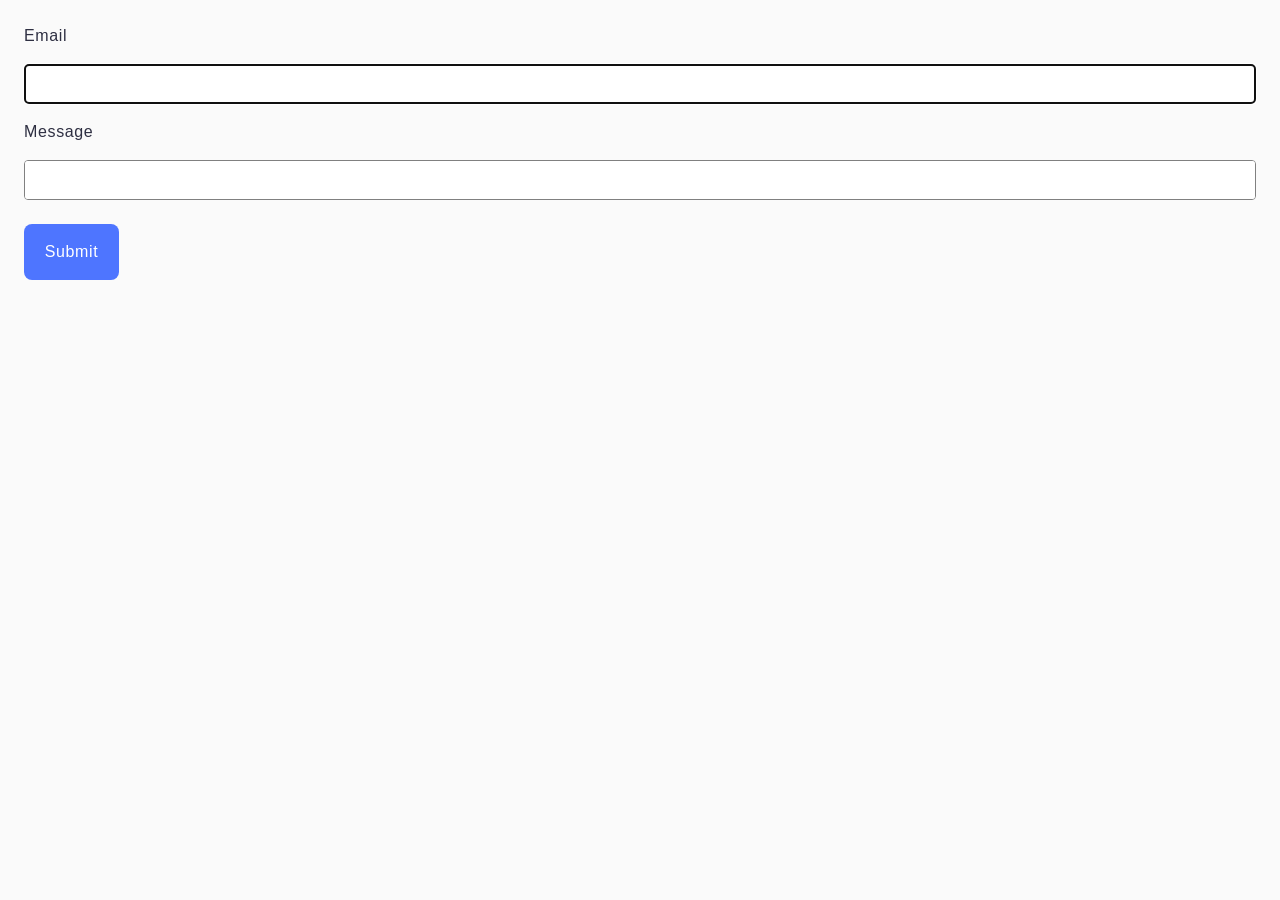
<file: src/2-form.html>
<!doctype html>
<html lang="en">
  <head>
    <meta charset="UTF-8" />
    <meta name="viewport" content="width=device-width, initial-scale=1.0" />
    <title>Document</title>
    <link rel="stylesheet" href="./css/form-styles.css" />
  </head>
  <body>
    <form class="feedback-form" autocomplete="off">
      <label>
        Email
        <input type="email" name="email" autofocus />
      </label>
      <label>
        Message
        <textarea name="message" rows="8"></textarea>
      </label>
      <button type="submit">Submit</button>
    </form>
    <script src="./js/2-form.js" type="module"></script>
  </body>
</html>
</file>
<file: src/css/form-styles.css>
*,
*::before,
*::after {
    box-sizing: border-box;
}

body {
    margin: 0px auto;
    font-family: -apple-system, BlinkMacSystemFont, 'Segoe UI', Roboto, Oxygen,
        Ubuntu, Cantarell, 'Open Sans', 'Helvetica Neue', sans-serif;
    -webkit-font-smoothing: antialiased;
    -moz-osx-font-smoothing: grayscale;
    background-color: #fafafa;
    color: #212121;
    line-height: 1.5;
    width: 100%;
    
}

.feedback-form {
    display: flex;
    flex-direction: column;
    gap: 16px;
    padding: 24px;
}

.feedback-form label {
    display: flex;
    flex-direction: column;
    gap: 16px;
    font-weight: 400;
    font-size: 16px;

    /* line-height: 24px; */
    line-height: 1.5;
    letter-spacing: 0.04em;
    color: #2e2f42;
}



.feedback-form input {
    width: 100%;
    height: 40px;
    padding: 8px;
    border: 1px solid #808080;
    border-radius: 4px;

    font-weight: 400;
    font-size: 16px;

    /* line-height: 24px; */
    line-height: 1.5;
    letter-spacing: 0.04em;
    color: #2e2f42;
}

.feedback-form input:hover {
    border-color: #000;
}

.feedback-form input:active {
    border-color: #000;
}


.feedback-form textarea {
    width: 100%;
    height: 40px;
    padding: 8px;
    border: 1px solid #808080;
    border-radius: 4px;
    resize: none;

    font-weight: 400;
    font-size: 16px;

    /* line-height: 24px; */
    line-height: 1.5;
    letter-spacing: 0.04em;
    color: #2e2f42;
}

.feedback-form textarea:hover {
    border-color: #000;
}

.feedback-form textarea:active {
    border-color: #000;
}












.feedback-form button {
    margin-top: 8px;

    border-radius: 8px;
    padding: 16px 16px;
    width: 95px;
    
    border: none;

    background: #4e75ff;

    font-weight: 500;
    font-size: 16px;

    /* line-height: 24px; */
    line-height: 1.5;
    letter-spacing: 0.04em;
    color: #fff;
    cursor: pointer;

}

.feedback-form button:hover {
    background: #6c8cff;
}
</file>
